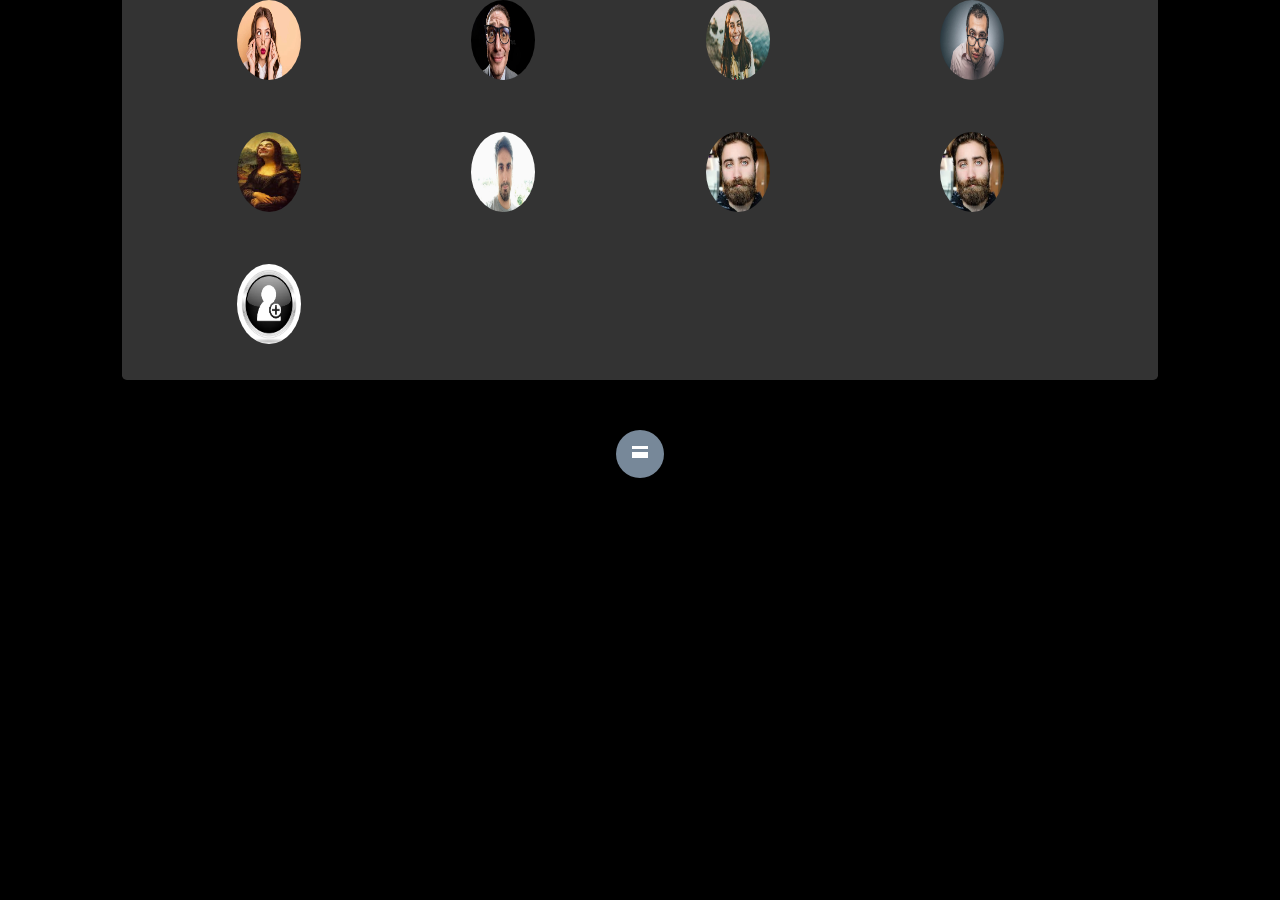
<file: index.html>
<!DOCTYPE html>
<html lang="es">

<head>
    <meta charset="UTF-8">
    <meta http-equiv="X-UA-Compatible" content="IE=edge">
    <meta name="viewport" content="width=device-width, initial-scale=1.0">
    <link rel="stylesheet" href="./style.css">
    <title>tricibank</title>
</head>
<body>
  <aside>
    <section class=" wrapper">
      <div><a href="./pag4.html"><img
          src="./128974420-retrato-de-primer-plano-de-ella-bonita-atractiva-encantadora-bastante-profesional-hábil-dama-de-cabe.webp"
          alt=""></a>
        
      </div>
      <div>
        <img src="./el-hombre-está-sintiendo-inseguro-de-sí-mismo-107329706.jpg" alt="">
      </div>
      <div>
        <img src="./5fa43a4a54014.jpeg" alt="">
      </div>
      <div>
        <img src="./hombre-del-bostezo-54589859.jpg" alt="">
      </div>
      <div>
        <img src="./mona.jpg" alt="">
      </div>
      <div>
        <img src="./Perfil-Berna.jpg" alt="">
      </div>
      <div>
        <img src="./pibe1.jpg" alt="">
      </div>
      <div>
        <img src="./pibe1.jpg" alt="">
      </div>
      <div>
        <img src="./53845469-añadir-el-contacto-metálico-negro-de-diseño-web-moderno-círculo-brillante-del-icono.webp"
          alt="">
      </div>
  </aside>
  <div>
    <ul class="data2">
      <li class="
        mas">
        <a href="">+ </a>
      </li>
    </ul>
    <ul class="data">
      <span class="+">
        <nav class="menu">
          <ul>
            <li><a href="./pag3.html">Products</a></li>
            <li><a href="./pag2.html">My Profile</a></li>
            <li><a href="#careers">Coins</a></li>
            <li><a href="#about">About</a></li>
            <li><a href="index.html">Home</a></li>
          </ul>
        </nav>
      </span>
    </ul>
  </div>

</body>

</html>
</file>
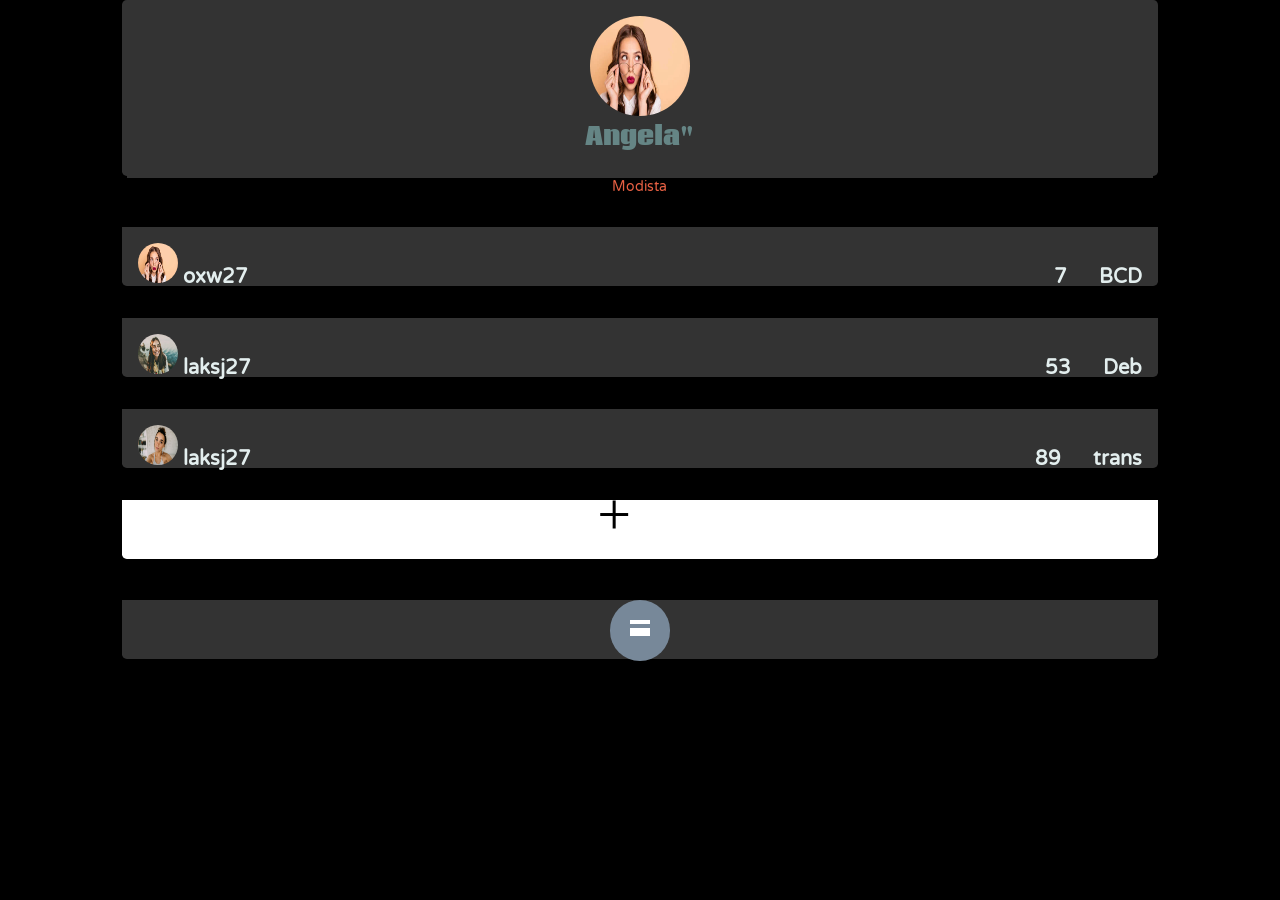
<file: pag2.html>
<!DOCTYPE html>
<html lang="es">
<head>
  <meta charset="UTF-8">
  <meta http-equiv="X-UA-Compatible" content="IE=edge">
  <meta name="viewport" content="width=device-width, initial-scale=1.0">
  <link rel="stylesheet" href="./style.css">
  <title>tricibank</title>
</head>
<body>
  <div class="user-profile">
    <img class="avatar"
      src=".//128974420-retrato-de-primer-plano-de-ella-bonita-atractiva-encantadora-bastante-profesional-hábil-dama-de-cabe.webp"
      alt="Ash" />
    <div class="username">Angela"</div>
    <div class="bio">
      Modista
    </div>
    <div class="description">
    </div>
    <ul class="data">
      <li>
        <span><img class="entypo-heart"
            src="./128974420-retrato-de-primer-plano-de-ella-bonita-atractiva-encantadora-bastante-profesional-hábil-dama-de-cabe.webp">
          oxw27</span>
      </li>
      <li>
        <span class=> 7</span>
      </li>
      <li>
        <span class="entypo-user"> BCD</span>
      </li>
    </ul>
    <ul class="data">
      <li>
        <span><img class="entypo-heart" src="./5fa43a4a54014.jpeg"> laksj27</span>
      </li>
      <li>
        <span class=> 53</span>
      </li>
      <li>
        <span class="entypo-user"> Deb</span>
      </li>
    </ul>
    <ul class="data">
      <li>
        <span><img class="entypo-heart" src=".//piba 1.jpg"> laksj27</span>
      </li>
      <li>
        <span class=> 89</span>
      </li>
      <li>
        <span class="entypo-user">trans</span>
      </li>
    </ul>
    <ul class="data2">
      <li class="
        mas">
        <a href="./pag3.html">+ </a>
      </li>
    </ul>
    <ul class="data">
        <span class="+">
          <nav class="menu">
            <ul>
              <li><a href="./pag3.html">Products</a></li>
              <li><a href="./pag2.html">My Profile</a></li>
              <li><a href="#careers">Coins</a></li>
              <li><a href="#about">About</a></li>
              <li><a href="index.html">Home</a></li>
            </ul>
          </nav>
        </span>
      </ul>
  </div>

</body>
© 2022 GitHub, Inc.
Terms
</file>
<file: style.css>
@import url(https://fonts.googleapis.com/css?family=Raleway|Varela+Round|Coda);
@import url(http://weloveiconfonts.com/api/?family=entypo);
[class*="entypo-"]:before {
    font-family: 'entypo', sans-serif;
}
* {
    padding: 0;
    margin: 0;
}
body {
    background: black;
    width: 90%;
    margin-left: auto;
    margin-right: auto;
}
.wrapper img{
    height: 80px;
    width: 4em;
    border-radius: 50%;
  }
  .wrapper {
    border-radius: 0 0 .3em .3em;
    display: grid;
    grid-template-columns:  1fr 1fr 1fr;
    grid-column-gap: 2em;
    grid-row-gap: 3em;
    margin-left: auto;
    margin-right: auto;
    width: 90%;
    padding-left: 1em;
    padding-right: 1em;
    padding-bottom: 2em;
    background: #333;
    margin-left: auto;
    margin-right: auto;
  }
.title-pen {
    color: #333;
    font-family: "Coda", sans-serif;
    text-align: center;
}
.title-pen span {
    color: #55acee;
}
.user-profile {
    margin: auto;
    width: 90%;
    height: 100%;
    height: 11em;
    background: #333;
    border-radius: .3em;
}
.user-profile2 {
    margin: auto;
    width: 70%;
    height: 100%;
    height: 11em;
    background: #333;
    border-radius: .3em;
}
.user-profile .username {
    width: 99%;
    margin: auto;
    background: #333;
    text-align: center;
    margin-top: -0.5em;
    color: #658585;
    font-size: 1.50em;
    font-family: "Coda", sans-serif;
    font-weight: bold;
    padding-bottom: 1em;
}
.user-profile .bio {
    margin: auto;
    text-align: center;
    color: #e76043;
    font-size: .87em;
    font-family: "varela round", sans-serif;
}
.user-profile>.description {
    margin: auto;
    text-align: center;
    width: 14em;
    color: #c0c5c5;
    font-size: .87em;
    font-family: "varela round", sans-serif;
}
.user-profile>img.avatar {
    padding: 1em;
    margin-left: auto;
    margin-right: auto;
    height: 8.23em;
    width: 8.23em;
    display: grid;
}
.user-profile2>a img.avatar3 {
    padding: 1em;
    margin-left: auto;
    margin-right: auto;
    height: 11em;
    width: 11em;
    display: grid;
    border-radius: 50%;
    margin-top: 2em;
}
.user-profile2>a img.avatar2 {
    padding: 1em;
    margin-left: auto;
    margin-right: auto;
    height: 10.8em;
    width: 10.8em;
    display: grid;
    border: dotted 1px wheat;
}
.user-profile .description .data img {
    border-radius: 50%;
    width: 100px;
    height: 100px;
}
.user-profile ul.data {
    margin: 2em auto;
    height: 3.70em;
    background: #333;
    text-align: end;
    border-radius: 0 0 .3em .3em;
}
.user-profile ul.data2 {
    margin: 2em auto;
    height: 3.70em;
    background: white;
    text-align: end;
    border-radius: 0 0 .3em .3em;
}
.mas a{ 
    margin-left: auto ;
    margin-right: auto;
    position: absolute;
    text-decoration: none;
    font-size: 60px;
    left: 2.7em;
    top: 8em;
    height: min-content;
    color: black;
    margin-bottom: 2em;}
.user-profile li {
    margin: 0 auto;
    padding: 1em;
    width: 99%;
    display: table-cell;
    text-align: start;
}
.user-profile img{
    border-radius: 50%;
    width: 40px;
    height: 40px;
}
.user-profile span {
    margin-left: auto;
    margin-right: auto;
    font-family: "varela round", sans-serif;
    color: #e3eeee;
    white-space: nowrap;
    font-size: 1.27em;
    font-weight: bold;
    padding-bottom: 0.5em ;
}
.user-profile span:hover {
    color: #daebea;
}
footer>h1 {
    display: block;
    text-align: center;
    clear: both;
    font-family: "Coda", sans-serif;
    color: #343f3d;
    line-height: 6;
    font-size: 1.6em;
}
footer>h1 a {
    text-decoration: none;
    color: gray;
}
*,
*:before,
*:after {
    -moz-box-sizing: border-box;
    -webkit-box-sizing: border-box;
    box-sizing: border-box;
}
form {
    width: 90%;
    margin: 10px auto;
    padding: 1vw;
    background: #333;
    border-radius: 8px;
}
h1 {
    margin: 0 0 30px 0;
    text-align: center;
}
input[type="text"],
input[type="password"],
input[type="date"],
input[type="datetime"],
input[type="email"],
input[type="number"],
input[type="search"],
input[type="tel"],
input[type="time"],
input[type="url"],
textarea,
select {
    background: #333;
    border: none;
    font-size: 16px;
    height: 10px;
    margin: 0;
    outline: 0;
    padding: 1em;
    width: 100%;
    background-color: #e8eeef;
    color: #8a97a0;
    box-shadow: 0 1px 0 rgba(0, 0, 0, 0.03) inset;
    margin-bottom: 30px;
    margin-top: 1em;
}
input[type="radio"],
input[type="checkbox"] {
     margin: 0 4px 8px 0;
}
select {
    padding: 6px;
    height: 32px;
    border-radius: 2px;
}
button {
    padding: 19px 39px 18px 39px;
    color: #FFF;
    background-color: #333;
    font-size: 18px;
    text-align: end;
    font-style: normal;
    border-radius: 5px;
    width: 100%;
    border: 1px solid #3ac162;
    border-width: 1px 1px 3px;
    box-shadow: 0 -1px 0 rgba(255, 255, 255, 0.1) inset;
    margin-bottom: 10px;
}
fieldset {
    margin-bottom: 30px;
    border: none;
}
legend {
    width: 100%;
    font-size: 1.6em;
    margin-bottom: 20px;
}
label {
    display: block;
    margin-bottom: 8px;
}
label.light {
    font-weight: 300;
    display: inline;
}
.number {
    background-color: #5fcf80;
    color: #fff;
    height: 30px;
    width: 30px;
    display: inline-block;
    font-size: 0.8em;
    margin-right: 4px;
    line-height: 30px;
    text-align: center;
    text-shadow: 0 1px 0 rgba(255, 255, 255, 0.2);
    border-radius: 100%;
}
.menu {
    position: relative;
    background: lightslategray;
    width: 3em;
    height: 3em;
    border-radius: 5em;
    margin: auto;
    margin-top: 2em;
    margin-bottom: 5em;
    cursor: pointer;
}
.menu:after {
    content: "";
    position: absolute;
    top: 1em;
    left: 1em;
    width: 1em;
    height: 0.2em;
    border-top: 0.6em double #fff;
    border-bottom: 0.2em solid #fff;
}
.menu ul {
    list-style: none;
    padding: 0;
}
.menu li {
    width: 5em;
    height: 1.4em;
    padding: 0.2em;
    margin-top: 0.2em;
    text-align: center;
    border-top-right-radius: 0.5em;
    border-bottom-right-radius: 0.5em;
    transition: all 1s;
    background: #333;
    opacity: 0;
    z-index: -1;
}
.menu:hover li {
    opacity: 1;
}
.menu:hover ul::before {
    position: absolute;
    content: "";
    width: 0;
    height: 0;
    display: block;
    left: 50%;
    top: -5.0em;
    border-width: 6.5em;
    border-radius: 0 7.5em 7.5em 0;
    border-left: 0;
    border-style: solid;
    border-color: rgba(0, 0, 0, 0.01);
    z-index: -1;
    cursor: default;
}
.menu a {
    color: white;
    text-decoration: none;
    line-height: 1.5em;
}
.menu a {
    color: white;
    text-decoration: none;
}
.menu ul {
    transform: rotate(180deg) translateY(-2em);
    transition: 1s all;
}
.menu:hover ul {
    transform: rotate(0deg) translateY(-1em);
}
.menu li:hover {
    background: #343f3d;
    z-index: 10;
}
.menu li:nth-of-type(1) {
    transform: rotate(-90deg);
    position: absolute;
    left: -1.2em;
    top: -4.2em;
}
.menu li:nth-of-type(2) {
    transform: rotate(-45deg);
    position: absolute;
    left: 2em;
    top: -3em;
}
.menu li:nth-of-type(3) {
    position: absolute;
    left: 3.4em;
    top: 0.3em;
}
.menu li:nth-of-type(4) {
    transform: rotate(45deg);
    position: absolute;
    left: 2em;
    top: 3.7em;
}
.menu li:nth-of-type(5) {
    transform: rotate(90deg);
    position: absolute;
    left: -1.2em;
    top: 5em;
}
.hint {
    text-align: center;
}
@media screen and (min-width: 980px) {
    form {
        max-width: 480px;  
    }
    .mas a{ 
        left: 46.66669%;
    }
    .wrapper {
        grid-template-columns:  1fr 1fr 1fr 1fr;
        margin-left: auto;
        margin-right: auto;
        padding-left: 10%; ;

    }
}
</file>
